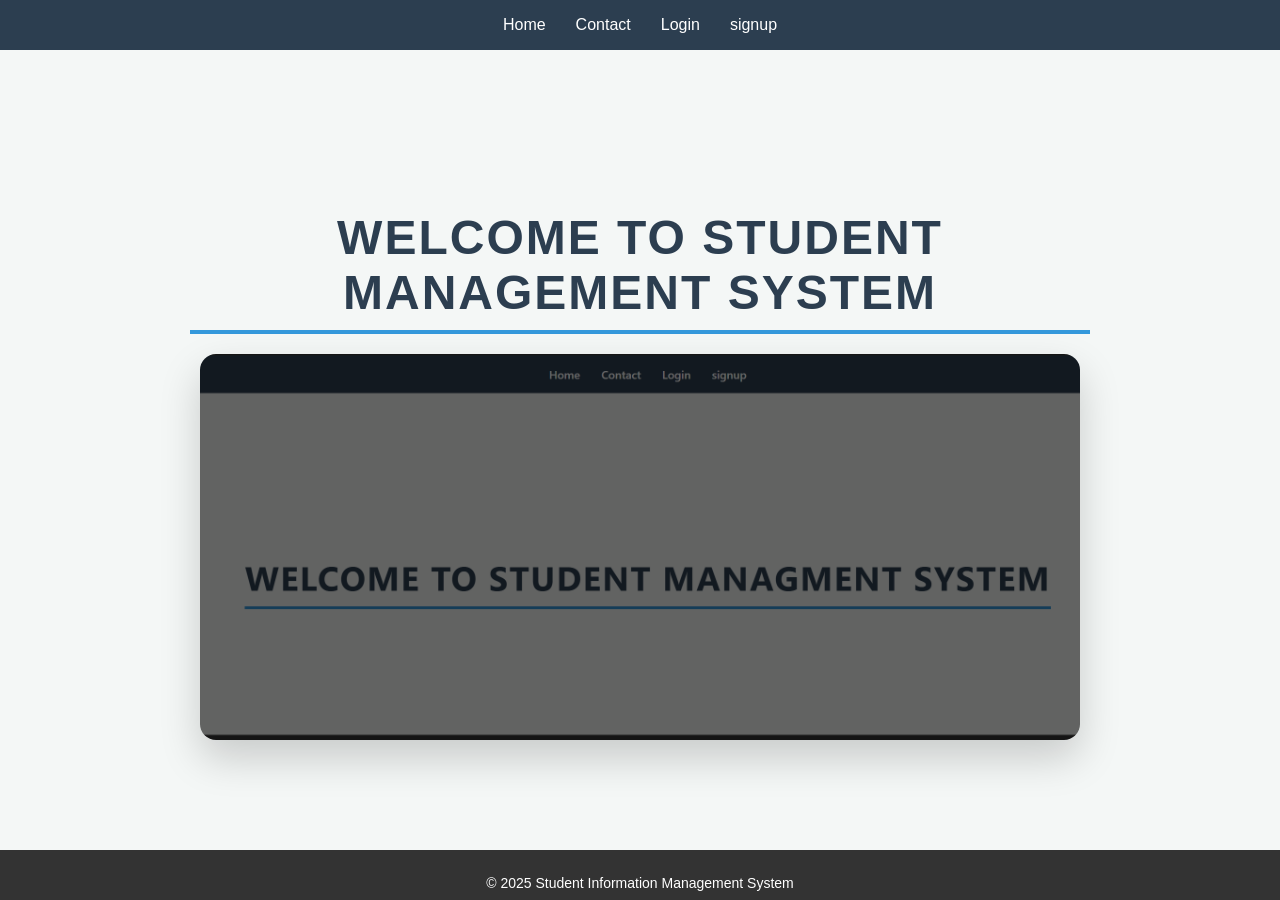
<file: SIMS/index.html>
<!DOCTYPE html>
<html>
<head>
    <title>Student Information Management System</title>
    <link rel="stylesheet" href="styl.css">
</head>

<body>

<div class="nav">
    <a href="index.html">Home</a> 
    <a href="contact.html">Contact</a>
    <a href="login.html">Login</a>
    <a href="signup.html">signup</a>
</div>
<div class="section">
    <div class="hero">
        <h1>Welcome to Student management System</h1>
        <img src="../Assets/other/home.png" alt="Student management system home" class="home-image">
    </div>
</div>

<footer class="footer">
    <p>&copy; 2025 Student Information Management System</p>
</footer>

</body>
</html>
</file>
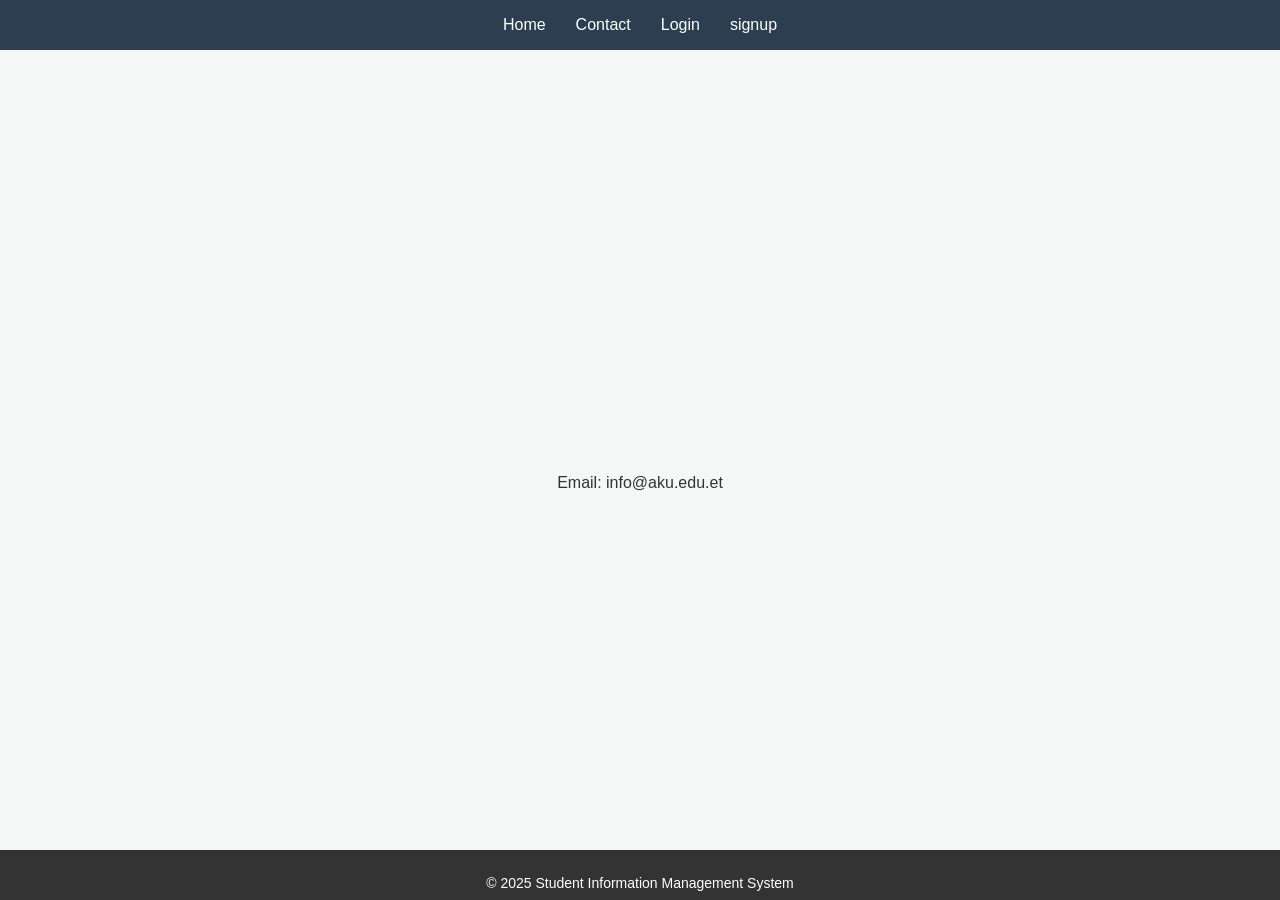
<file: SIMS/contact.html>
<!DOCTYPE html>
<html>
<head>
    <title>Contact</title>
    <link rel="stylesheet" href="styl.css">
</head>

<body>
<div class="nav">
    <a href="index.html">Home</a> 
    <a href="contact.html">Contact</a>
    <a href="login.html">Login</a>
    <a href="signup.html">signup</a>
</div>
<div class="section">
    <p>Email: info@aku.edu.et</p>
</div>
<footer class="footer">
    <p>&copy; 2025 Student Information Management System</p>
</footer>

</body>
</html>
</file>
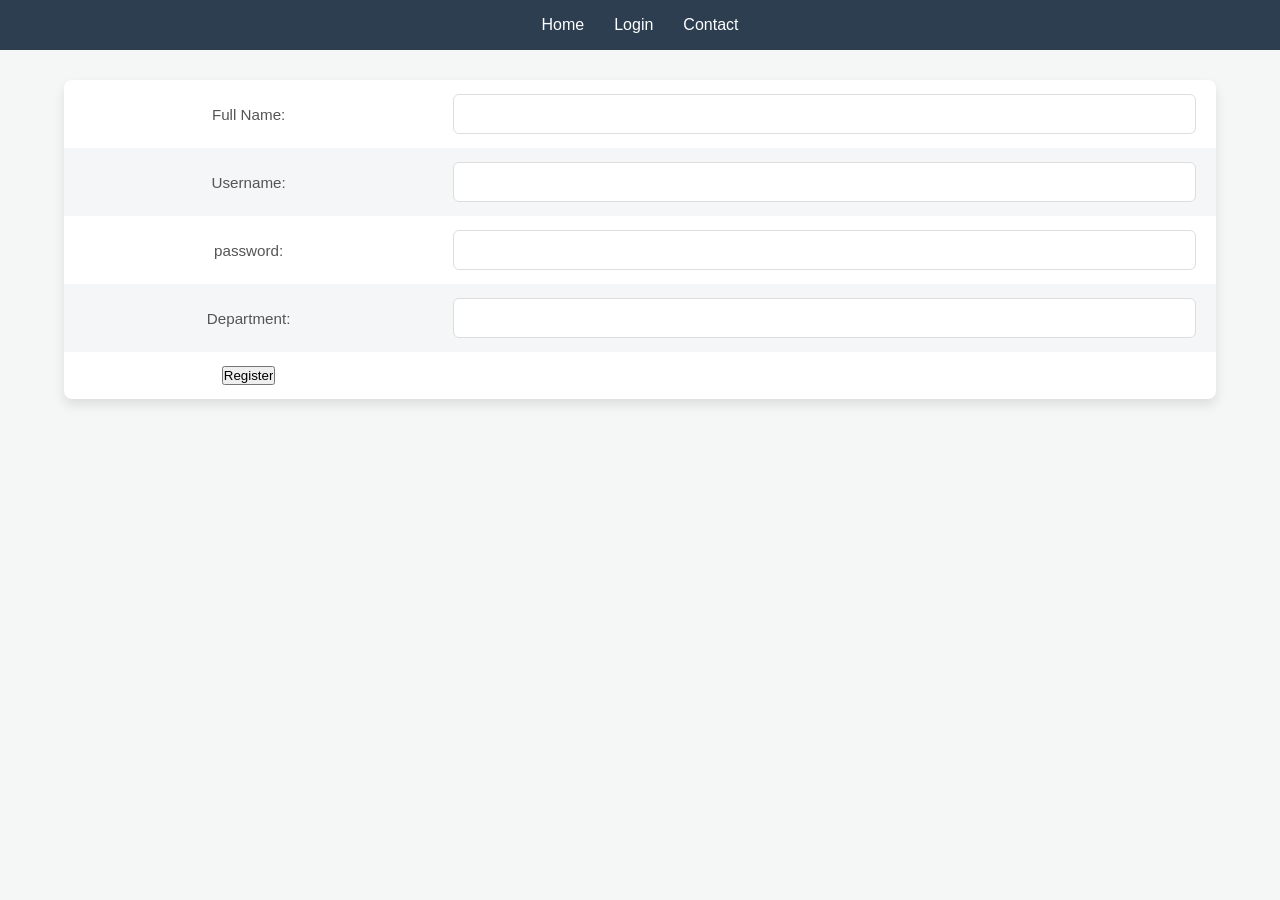
<file: SIMS/hod_register.html>
<!DOCTYPE html>
<html lang="en">
<head>
    <meta charset="UTF-8">
    <title>HOD Registration</title>
    <link rel="stylesheet" href="styl.css">
</head>
<body>

<div class="nav">
    <a href="index.html">Home</a>
    <a href="login.html">Login</a>
    <a href="contact.html">Contact</a>
</div>
<table>
<form action="hod_register.php" method="post"class="card" style="width:100px;">

    <tr><td>Full Name:</td><td>
    <input type="text"name="name" required></td></tr>

    <tr><td>Username:</td><td>
    <input type="text"name="username" required></td></tr>

    <tr><td>password:</td><td>
    <input type="password"name="password" required></td></tr>

    <tr><td>Department:</td><td>
    <input type="text" id="department" name="department" required></td></tr>

   <tr><td><input type="submit" value="Register"></td></tr> 
  
</form>
 </table>
</body>
</html>
</file>
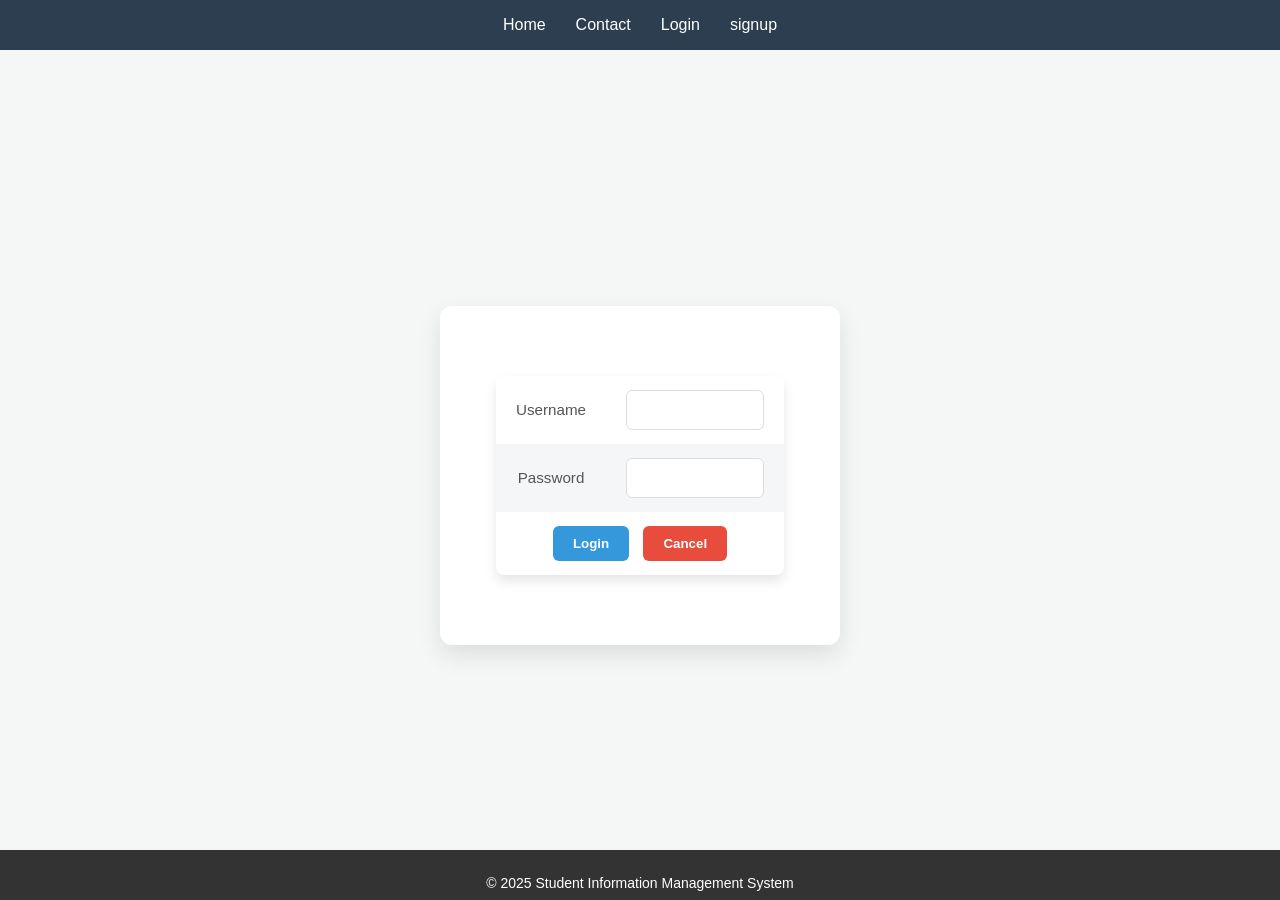
<file: SIMS/login.html>
<!DOCTYPE html>
<html>
<head>
    <title>SIMS Login</title>
    <link rel="stylesheet" href="styl.css">
</head>
<body>
<div class="nav">
    <a href="index.html">Home</a>
    <a href="contact.html">Contact</a>
    <a href="login.html">Login</a>
    <a href="signup.html">signup</a>
</div>
<div class="section">
    
<form action="login.php" method="POST"class="card">
   <table>
  <tr><td>Username</td> <td><input type="text" name="username"required><br></td></tr>
<tr><td>Password</td> <td><input type="password" name="password"required><br></td></tr>

 <tr><td colspan="2"><button type="submit" name="login">Login</button>
    <button type="reset">Cancel</button></td></tr>
    </table>
    </form>
   
</div>
</section>
 
<footer class="footer">
    <p>&copy 2025 Student Information Management System</p>
</footer>

</body>
</html>
</file>
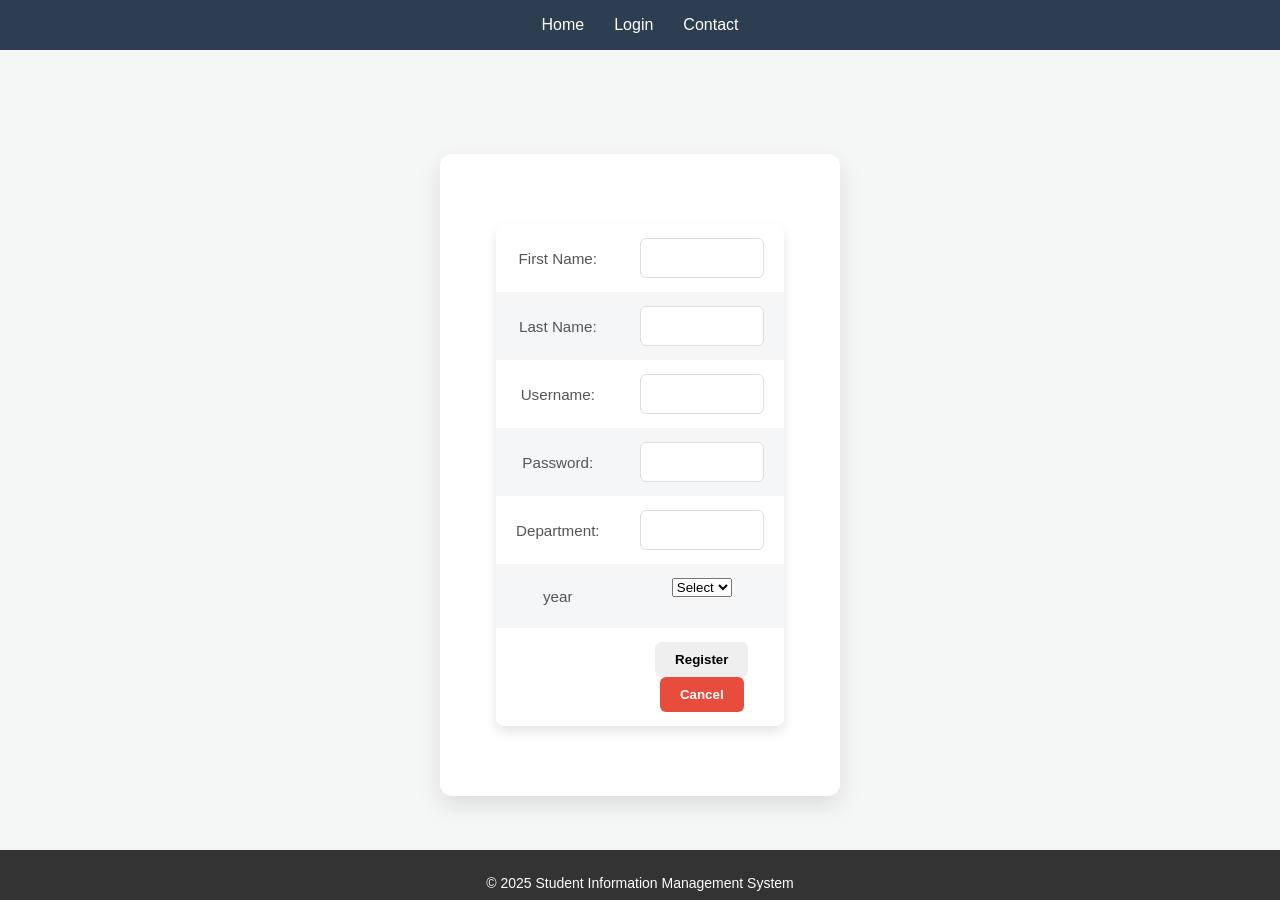
<file: SIMS/s_register.html>
<!DOCTYPE html>
<html>
<head>
    <title>Student Registration</title>
    <link rel="stylesheet" href="styl.css">
</head>
<body>

<div class="nav">
    <a href="index.html">Home</a>
    <a href="login.html">Login</a>
    <a href="contact.html">Contact</a>
</div>

<div class="section">
    

    <form action="register.php" method="POST" class="card" style="width:400px;">
        <table>
            
            <tr><td>First Name:</td><td><input type="text" name="firstname" required></td></tr>
            <tr><td>Last Name:</td><td><input type="text" name="lastname" required></td></tr>
            <tr><td>Username:</td><td><input type="text" name="username" required></td></tr>
             <tr><td>Password:</td><td><input type="password" name="password" required></td></tr>
            <tr><td>Department:</td><td><input type="text" name="department" required></td></tr>
    <tr><td>year</td><td> <select name="year" required>
    <option value="">Select</option>
    <option value="1">1</option>
    <option value="2">2</option>
    <option value="3">3</option>
    <option value="4">4</option>
</select><br><br></td>
</tr>
            <tr>
                <td></td>
                <td>
                    <button type="submit" name="submit">Register</button><br>
                    <button type="reset">Cancel</button>
                </td>
            </tr>
        </table>
    </form>

</div>
<footer class="footer">
    <p>&copy; 2025 Student Information Management System</p>
</footer>
</body>
</html>
</file>
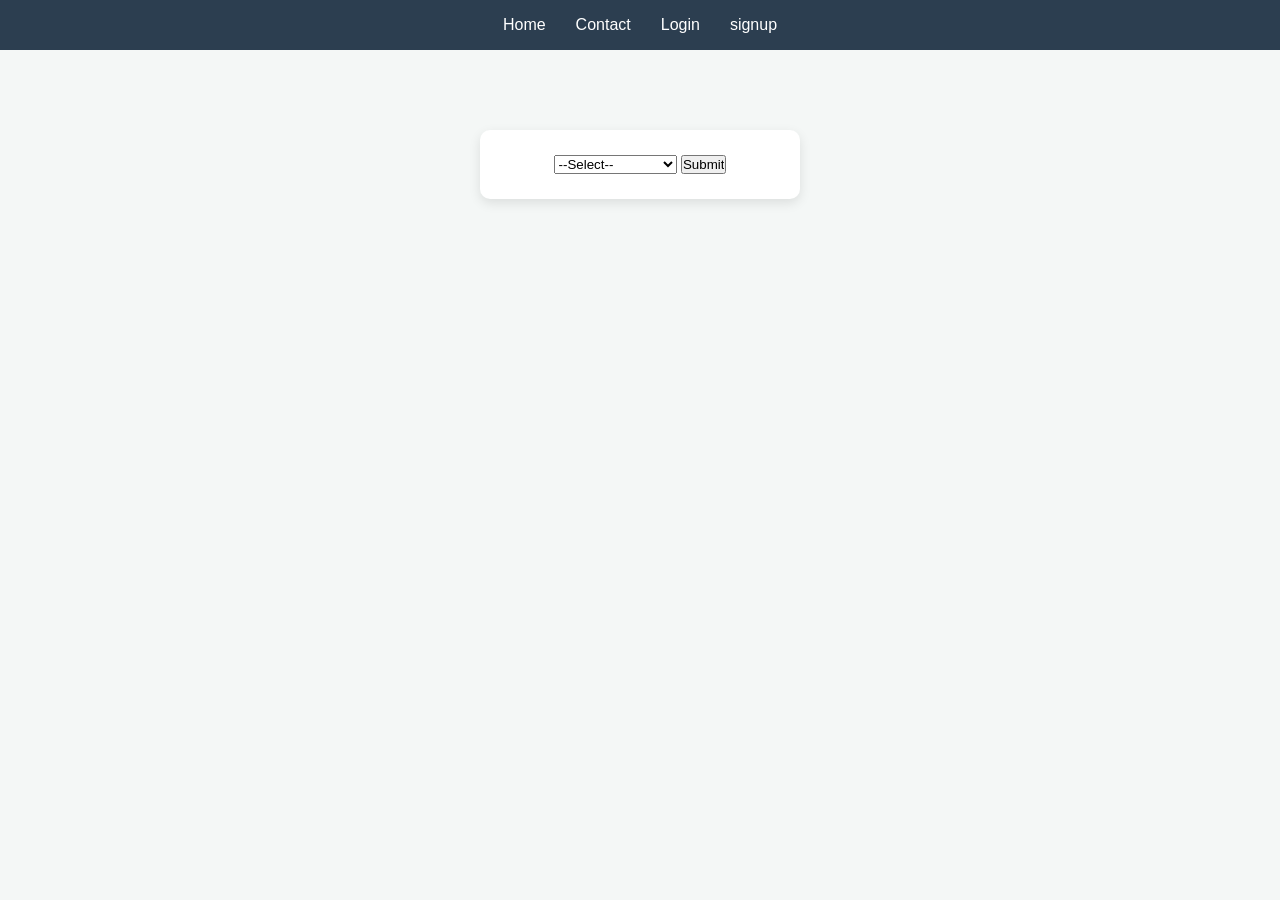
<file: SIMS/signup.html>
<!DOCTYPE html>
<html lang="en">
<head>
    <title>Student Information Management System</title>
</head>
<link rel="stylesheet" href="styl.css">
<body>
<div class="nav">
    <a href="index.html">Home</a>
    <a href="contact.html">Contact</a>
    <a href="login.html">Login</a>
      <a href="signup.html">signup</a>
</div>
<form action="" method="get" style="
    width: 320px;
    margin: 80px auto;
    padding: 25px;
    background: #ffffff;
    border-radius: 10px;
    box-shadow: 0 4px 12px rgba(0,0,0,0.1);
    text-align: center;
">
   <select onchange="if(this.value) window.location.href=this.value;">
    <option value="">--Select--</option>
    <option value="s_register.html">Student Register</option>
    <option value="T_register.html">Teacher Register</option>
    <option value="hod_register.html">HOD Register</option>
</select>

    <input type="submit">
</form>

</body>
</html>
</file>
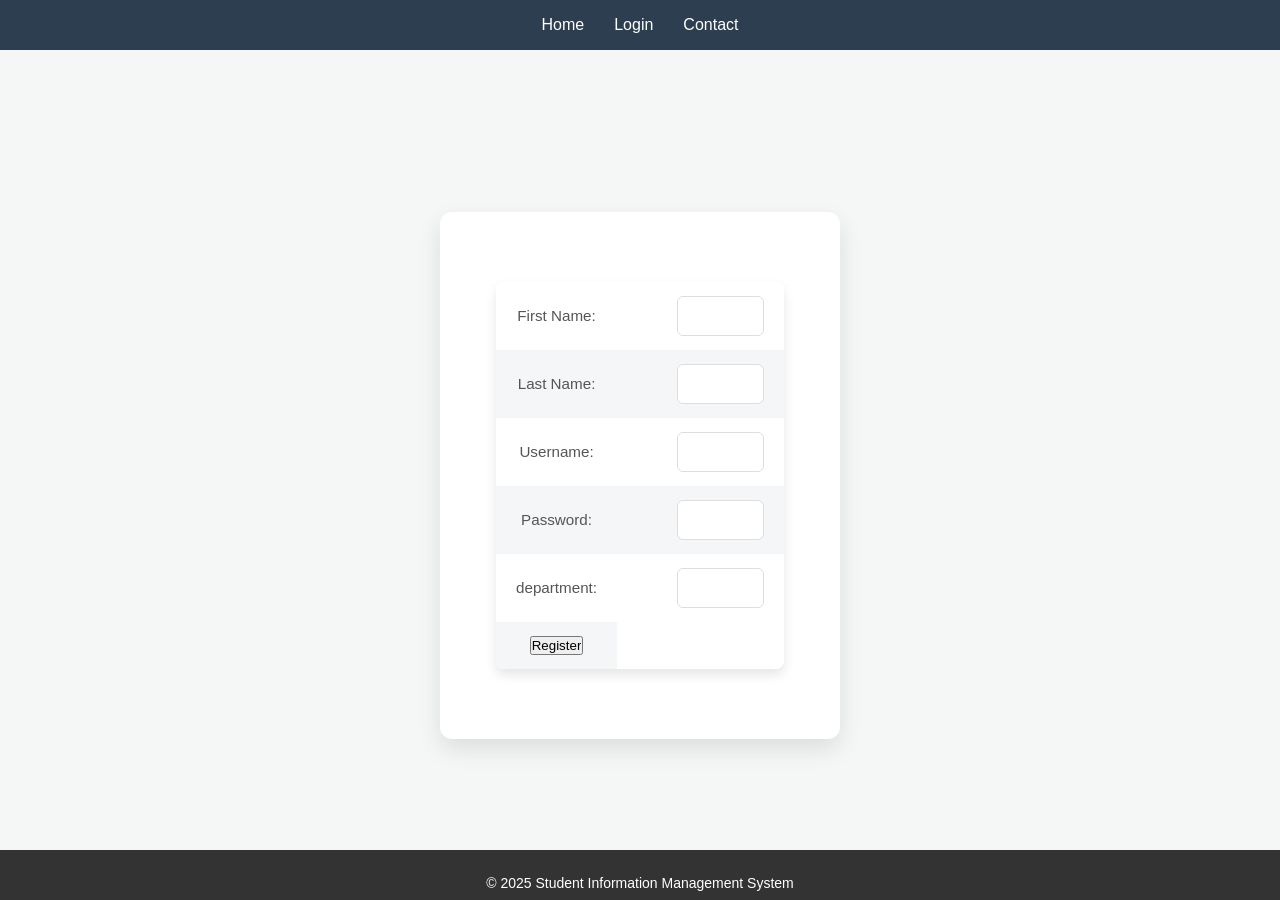
<file: SIMS/T_register.html>
<!DOCTYPE html>
<html>
<head>
    <title>Teacher Registration</title>
</head>
 <link rel="stylesheet" href="styl.css">
<body>

<div class="nav">
    <a href="index.html">Home</a>
    <a href="login.html">Login</a>
    <a href="contact.html">Contact</a>
</div>

<form action="Tregister.php" method="POST"  class="card" style="width:400px;">
    <table>
    <tr>
       <td>  First Name:<td>
    <td> <input type="text" name="firstname" required></td></tr>

    <tr>
        <td> Last Name:<td>
    <td> <input type="text" name="lastname" required></td></tr>

    <tr>
        <td> Username:<td>
    <td> <input type="text" name="username" required></td>
</tr>

    <tr>
        <td> Password:<td>
    <td> <input type="password" name="password" required></td></tr>

    <tr>
        <td> department:<td>
    <td> <input type="text" name="department" required></td></tr>

    <td> <input type="submit" name="register" value="Register"></td> 
</form>
</table>
<footer class="footer">
    <p>&copy; 2025 Student Information Management System</p>
</footer>
</body>
</html>
</file>
<file: SIMS/styl.css>
/* General Reset */
* {
    margin: 0;
    padding: 0;
    box-sizing: border-box;
    font-family: 'Segoe UI', Tahoma, Geneva, Verdana, sans-serif;
}

body {
    background-color: #f4f7f6;
    color: #333;
    min-height: 100vh;
    display: flex;
    flex-direction: column; /* Stack Nav, Content, and Footer vertically */
    margin: auto;
}

/* Navigation Bar */
.nav {
    background-color: #2c3e50;
    padding: 1rem 2rem;
    display: flex;
    justify-content: center; /* Centers links horizontally */
    gap: 30px;
}

.nav a {
    color: white;
    text-decoration: none;
    font-weight: 500;
    transition: color 0.3s ease;
}

.nav a:hover {
    color: #3498db;
}

/* Central Section - The Magic Happens Here */
.section {
    flex: 1; /* Takes up all available space between nav and footer */
    display: flex;
    justify-content: center; /* Horizontal center */
    align-items: center;     /* Vertical center */
    text-align: center;
    padding: 20px;
}

.hero {
    display: flex;
    flex-direction: column;
    align-items: center;
    gap: 20px;
    max-width: 900px;
    width: 100%;
}

.home-image {
    width: 100%;
    max-width: 880px;
    border-radius: 16px;
    box-shadow: 0 18px 40px rgba(0, 0, 0, 0.18);
}

h1 {
    font-size: 3rem;
    color: #2c3e50;
    text-transform: uppercase;
    letter-spacing: 2px;
    border-bottom: 4px solid #3498db;
    padding-bottom: 10px;
}


/* Card Container */
.card {
    background: white;
    margin: auto;
    padding: 2.5rem;
    border-radius: 12px;
    box-shadow: 0 10px 25px rgba(0, 0, 0, 0.1);
    width: 100%;
    max-width: 400px; /* Limits the width for a better look */
}

/* Table Styling */
table {
    width: 100%;
    border-collapse: separate;
    border-spacing: 0 15px; /* Adds space between rows */
    
}

td {
    color: #555;
    font-size: 0.95rem;
    font-weight: 500;
}

/* Input Fields */
input[type="text"],
input[type="password"] {
    width: 100%;
    padding: 10px;
    border: 1px solid #ddd;
    border-radius: 6px;
    font-size: 1rem;
    transition: border-color 0.3s ease;
}

input[type="text"]:focus,
input[type="password"]:focus {
    outline: none;
    border-color: #3498db;
    box-shadow: 0 0 5px rgba(52, 152, 219, 0.2);
}

/* Buttons Styling */
button {
    padding: 10px 20px;
    border: none;
    border-radius: 6px;
    cursor: pointer;
    font-weight: 600;
    transition: all 0.3s ease;
}

button[name="login"] {
    background-color: #3498db;
    color: white;
    margin-right: 10px;
}

button[name="login"]:hover {
    background-color: #2980b9;
}

button[type="reset"] {
    background-color: #e74c3c;
    color: white;
}

button[type="reset"]:hover {
    background-color: #c0392b;
}

/* Links Section */
p {
    margin-top: 15px;
    display: flex;
    justify-content: space-between;
}

p a {
    color: #3498db;
    text-decoration: none;
    font-size: 0.85rem;
}

p a:hover {
    text-decoration: underline;
}
/* Table styling */
table {
    width: 90%;
    margin: 30px auto;
    border-collapse: collapse;
    background-color: #fff;
    border-radius: 8px;
    overflow: hidden;
    box-shadow: 0 6px 12px rgba(0,0,0,0.1);
}

th, td {
    padding: 14px 20px;
    text-align: center;
}

th {
    background-color: #4b79a1;
    color: white;
    text-transform: uppercase;
    letter-spacing: 1px;
}

tr:nth-child(even) {
    background-color: #f4f6f8;
}

tr:hover {
    background-color: #dbe2ec;
    transition: background-color 0.3s ease;
}
.center-link {
    text-align: center; /* Centers the content inside */
    margin: 20px 0;
}
/* Make the link stay at the bottom */
.center-link {
    position: fixed;      /* Fix it relative to the viewport */
    bottom: 60px;         /* Distance from bottom */
    left: 50%;            /* Start from the horizontal center */
    transform: translateX(-50%); /* Center horizontally */
    text-align: center;
    z-index: 1000;        /* Make sure it stays above other content */
}
/* ===== FOOTER ===== */
.footer {
    position: fixed;
    bottom: 0;
    left: 0;
    width: 100%;
    height: 50px;
    background-color: #333;
    color: white;
    display: flex;
    align-items: center;
    justify-content: center;
    font-size: 14px;
    z-index: 1000;
}
</file>
